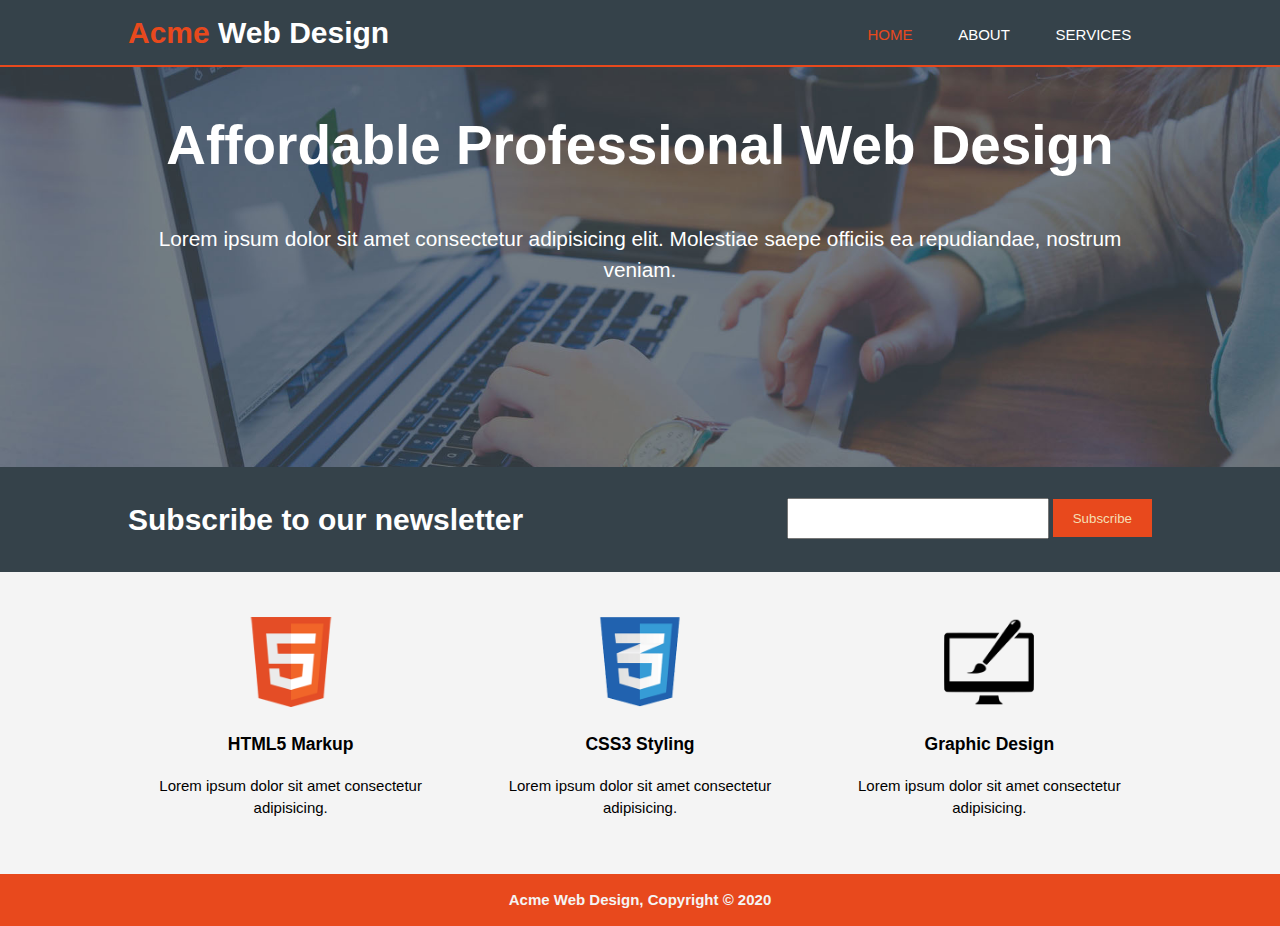
<file: index.html>
<!DOCTYPE html>
<html lang="en">
<head>
    <meta charset="UTF-8">
    <meta name="viewport" content="width=device-width">
    <title>Acme Website | Welcomes You</title>
    <link rel="stylesheet" href="css/style2.css">
</head>
<body> 
    <!--Implementation of Header-->
    <header>
       <div class="container">
            <div class="header-wrapper">
                <div id="branding">
                    <h1><span  id="brand">Acme</span> Web Design</h1>
                </div>
                <nav id="navbar">
                    <ul>
                        <li id="makeleft" class="current"><a  href="index.html">home</a></li>
                        <li><a href="about.html">about</a></li>
                        <li><a href="service.html">services</a></li>
                    </ul>
                </nav>
            </div>
       </div>
    </header>
    
    <section id="showcase">
        <div class="container">
            <h1>Affordable Professional Web Design</h1>
        <p>Lorem ipsum dolor sit amet consectetur adipisicing elit. Molestiae saepe officiis ea repudiandae, nostrum veniam.</p>
    
        </div>
    </section>
    <!--newsletter section starts here-->
    <section id="newsletter">
        <div class="container">
            
                <div class="newsletter-wrapper">
                    <h1>Subscribe to our newsletter</h1>
                    <form action="">
                        <input type="email" name="emailAddress" id="email">
                        <button type="submit" class="button_1">Subscribe</button>
                    </form>
                </div>
          
        </div>
    </section>
    <!--newsletter section ends here-->
    
    <!--The servies display starts here-->
    <div class="container">
       <div class="services-wrapper">
        <div class="box">
            <img src="img/logo_html.png" alt="html logo">
            <h3>HTML5 Markup</h3>
            <p>Lorem ipsum dolor sit amet consectetur adipisicing.</p>
        </div>
        <div class="box">
            <img src="img/logo_css.png" alt="css logo">
            <h3>CSS3 Styling</h3>
            <p>Lorem ipsum dolor sit amet consectetur adipisicing.</p>
        </div>
        <div class="box">
            <img src="img/logo_brush.png" alt="graphic design logo">
            <h3>Graphic Design</h3>
            <p>Lorem ipsum dolor sit amet consectetur adipisicing.</p>
        </div>
       </div>
    </div>
    <!--end of services display-->
    <!--Starting of footer markup-->
    <footer class="main-footer">
        <div class="container">
            <p>Acme Web Design, Copyright &copy; 2020</p>
        </div>
    </footer>
    <!--end of footer markup-->
</body>
</html>
</file>
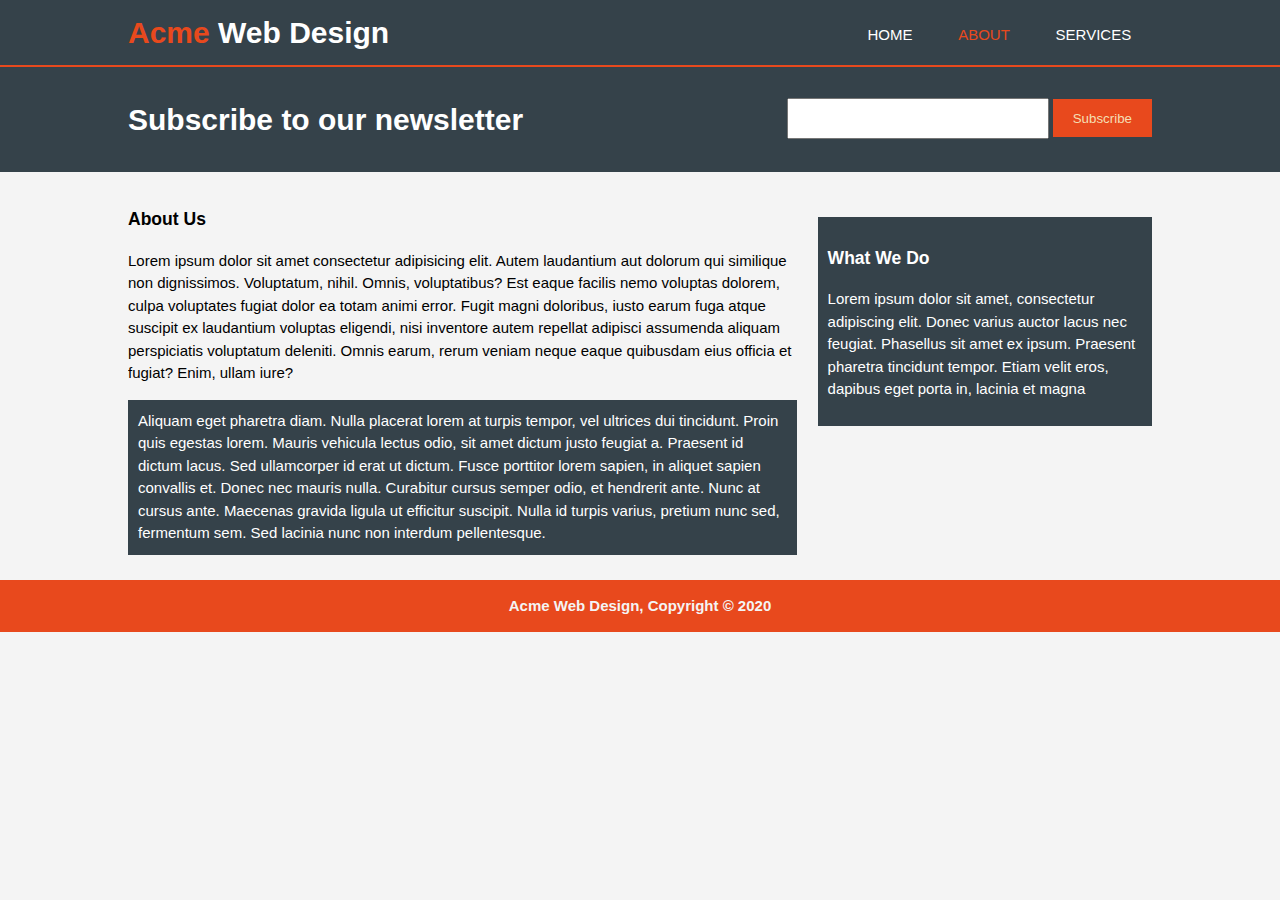
<file: about.html>
<!DOCTYPE html>
<html lang="en">
<head> 
    <meta charset="UTF-8">
    <meta name="viewport" content="width=device-width">
    <title>Acme Website | About Us</title>
    <link rel="stylesheet" href="css/style2.css">
</head> 
<body>
    <!--Implementation of Header-->
    <header>
        <div class="container">
             <div class="header-wrapper">
                 <div id="branding">
                     <h1><span  id="brand">Acme</span> Web Design</h1>
                 </div>
                 <nav id="navbar">
                     <ul>
                         <li id="makeleft"><a  href="index.html">home</a></li>
                         <li class="current"><a href="about.html">about</a></li>
                         <li><a href="service.html">services</a></li>
                     </ul>
                 </nav>
             </div>
        </div>
     </header>
    
    
     <!--newsletter section starts here-->
     <section id="newsletter">
        <div class="container">
            
                <div class="newsletter-wrapper">
                    <h1>Subscribe to our newsletter</h1>
                    <form action="">
                        <input type="email" name="emailAddress" id="email">
                        <button type="submit" class="button_1">Subscribe</button>
                    </form>
                </div>
          
        </div>
    </section>
    <!--newsletter section ends here-->
    <!--about details section-->
    <div class="container">
        <div class="about-wrapper">
            <section id="main">
                <h3>About Us</h3>
            <p>Lorem ipsum dolor sit amet consectetur adipisicing elit. Autem laudantium aut dolorum qui similique non dignissimos. Voluptatum, nihil. Omnis, voluptatibus? Est eaque facilis nemo voluptas dolorem, culpa voluptates fugiat dolor ea totam animi error. Fugit magni doloribus, iusto earum fuga atque suscipit ex laudantium voluptas eligendi, nisi inventore autem repellat adipisci assumenda aliquam perspiciatis voluptatum deleniti. Omnis earum, rerum veniam neque eaque quibusdam eius officia et fugiat? Enim, ullam iure?</p>
            <p id="highlight">
                Aliquam eget pharetra diam. Nulla placerat lorem at turpis tempor, vel ultrices dui tincidunt. Proin quis egestas lorem. Mauris vehicula lectus odio, sit amet dictum justo feugiat a. Praesent id dictum lacus. Sed ullamcorper id erat ut dictum. Fusce porttitor lorem sapien, in aliquet sapien convallis et. Donec nec mauris nulla. Curabitur cursus semper odio, et hendrerit ante. Nunc at cursus ante. Maecenas gravida ligula ut efficitur suscipit. Nulla id turpis varius, pretium nunc sed, fermentum sem. Sed lacinia nunc non interdum pellentesque.
            </p>
            </section>
            <aside id="side-bar">
            
                <h3>What We Do
                </h3>    
                <p>Lorem ipsum dolor sit amet, consectetur adipiscing elit. Donec varius auctor lacus nec feugiat. Phasellus sit amet ex ipsum. Praesent pharetra tincidunt tempor. Etiam velit eros, dapibus eget porta in, lacinia et magna</p>
           
             </aside>
        </div>
    </div>
    <footer class="main-footer">
        <div class="container">
           
            <p>Acme Web Design, Copyright &copy; 2020</p>
        
        </div>
    </footer>

</body>
</html>
</file>
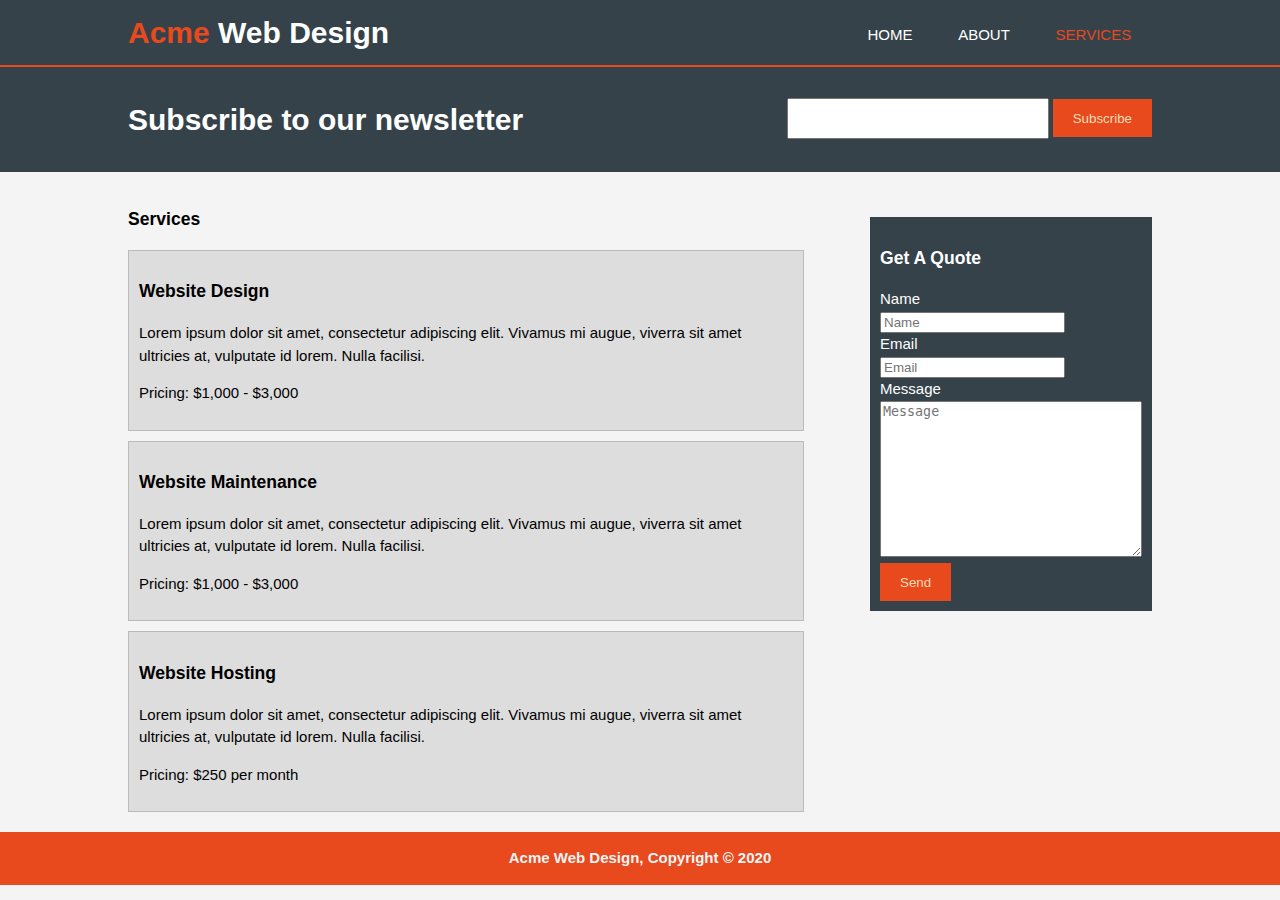
<file: service.html>
<!DOCTYPE html>
<html lang="en"> 
<head>
    <meta charset="UTF-8">
    <meta name="viewport" content="width=device-width">
    <title>Acme Website | Our Services</title>
    <link rel="stylesheet" href="css/style2.css">
</head>
<body>
      <!--Implementation of Header-->
      <header>
        <div class="container">
             <div class="header-wrapper">
                 <div id="branding">
                     <h1><span  id="brand">Acme</span> Web Design</h1>
                 </div>
                 <nav id="navbar">
                     <ul>
                         <li id="makeleft"><a  href="index.html">home</a></li>
                         <li><a href="about.html">about</a></li>
                         <li class="current"><a href="service.html">services</a></li>
                     </ul>
                 </nav>
             </div>
        </div>
     </header>
    
    
    <!--newsletter section starts here-->
    <section id="newsletter">
        <div class="container">
            
                <div class="newsletter-wrapper">
                    <h1>Subscribe to our newsletter</h1>
                    <form action="">
                        <input type="email" name="emailAddress" id="email">
                        <button type="submit" class="button_1">Subscribe</button>
                    </form>
                </div>
          
        </div>
    </section>
    <!--newsletter section ends here-->
    <!--service details sections starts here-->
    <div class="container">
        <div class="services-details-wrapper">
            <div class="service">
                <h3>Services</h3>
                <div class="service-boxes">
                    <h3>Website Design</h3>
                    <p>Lorem ipsum dolor sit amet, consectetur adipiscing elit. Vivamus mi augue, viverra sit amet ultricies at, vulputate id lorem. Nulla facilisi.</p>
                
                    <p>Pricing: $1,000 - $3,000</p>
                </div>
                <div class="service-boxes">
                    <h3>Website Maintenance</h3>
                    <p>Lorem ipsum dolor sit amet, consectetur adipiscing elit. Vivamus mi augue, viverra sit amet ultricies at, vulputate id lorem. Nulla facilisi.</p>
                    
                    <p>Pricing: $1,000 - $3,000</p>
                </div>
                <div class="service-boxes">
                    <h3>Website Hosting</h3>
                    <p>Lorem ipsum dolor sit amet, consectetur adipiscing elit. Vivamus mi augue, viverra sit amet ultricies at, vulputate id lorem. Nulla facilisi.</p>
                    
                    <p>Pricing: $250 per month</p>
                </div>
            </div>
            <div id="letter">
                <h3>Get A Quote</h3>
                <form action="">
                    <div class="name">
                        <label for="name">Name</label><br>
                        <input id="name" type="text" name="userName" placeholder="Name">
                    </div>
                    <div class="email">
                        <label for="email">Email</label>
                    <br>
                    <input id="email" type="email" name="userEmail" placeholder="Email">
                    <br>
                    </div>
                    <div class="message">
                        <label for="user-message">Message</label>
                    <br><textarea placeholder="Message" name="message" id="user-message" cols="30" rows="10"></textarea>
                    <br>
                    <button type="submit" class="button_1">Send</button>
                    </div>
                     </form>
            </div>
        </div>
    </div>
    <!--service details sections starts here-->
    <footer class="main-footer">
        <div class="container">
            <p>Acme Web Design, Copyright &copy; 2020</p>
        </div>
    </footer>
    <!--end of footer markup-->

</body>
</html>
</file>
<file: css/style2.css>
body {
  font: 15px/1.5 Arial, Helvetica, sans-serif;
  padding: 0;
  margin: 0;
  background-color: #f4f4f4;
}
.container {
  width: 80%;
  margin: auto;
  overflow: hidden;
}
.button_1 {
  height: 38px;
  background: #e8491d;
  border: none;
  color: wheat;
  padding: 0 1.25rem;
}

/*header implementation starts here*/
header {
  background-color: #35424a;
  min-width: 4.37rem;
  border-bottom: 0.18rem #e8491d solid;
}
.current a {
  color: #e8491d;
}
ul {
  margin: 0;
  padding: 0;
}
header li {
  display: inline;
  padding: 0 1.3rem 0 1.3rem;
}
header a {
  color: white;
  text-transform: uppercase;
  text-decoration: none;
}
header #branding h1 {
  margin: 0;
  padding: 0.625rem 0;
  color: white;
}
.header-wrapper {
  display: grid;
  grid-template-columns: 1fr 1fr;
}
.header-wrapper #branding {
  justify-self: start;
}
.header-wrapper #branding span {
  color: #e8491d;
}
.header-wrapper #navbar {
  justify-self: end;
  margin-top: 1.5rem;
}
/*Header implementation ends here*/

/*showcase*/
#showcase {
  min-height: 25rem;
  background-image: url("../img/showcase.jpg");
  background-position: center center;
  background-repeat: no-repeat;
  background-size: cover;
  text-align: center;
  color: white;
}
#showcase h1 {
  font-size: 3.43rem;
}
#showcase p {
  font-size: 1.3rem;
}
/*Showcase styling ends here*/

/*newsletter styling ends here*/
.newsletter-wrapper {
  display: grid;
  grid-template-columns: 1fr 1fr;
  padding: 0.625rem 0;
}
.newsletter-wrapper form {
  justify-self: end;
  margin-top: 1.3rem;
}
#newsletter {
  background-color: #35424a;
  color: white;
  min-width: 3.75;
  margin-bottom: 1rem;
}
#newsletter input[type="email"] {
  height: 1.8rem;
  width: 15.625rem;
  padding: 0.25rem;
}
/*end of newsletter section*/

/*Services wrapper starts here*/
.services-wrapper {
  display: grid;
  grid-template-columns: 1fr 1fr 1fr;
  justify-content: center;
  grid-gap: 1.6em;
  padding: 1.8rem 0;
  text-align: center;
}
.box img {
  width: 5.625rem;
}
/*services styling ends here here*/
/*footer styling starts here*/
footer {
  color: #f4f4f4;
  font-weight: bold;
  text-align: center;
  background-color: #e8491d;
  margin-top: 0.625rem;
}
/*footer styling ends here*/

/*CSS for the about page*/
.about-wrapper {
  display: grid;
  grid-template-columns: 2fr 1fr;
  grid-gap: 1.3rem;
}
.about-wrapper aside {
  align-self: start;
  justify-self: end;
  background-color: #35424a;
  color: white;
  padding: 0.625rem;
  margin-top: 1.8rem;
}
.about-wrapper #highlight {
  background-color: #35424a;
  color: white;
  padding: 0.625rem;
}
/*css for services page*/

.services-details-wrapper {
  display: grid;
  grid-template-columns: 2fr 1fr;
  grid-gap: 0.625rem;
}
.service-boxes {
  margin: 0.625rem 0;
  padding: 0.625rem;
  border: 1px #bbb solid;
  box-sizing: border-box;
  background-color: #ddd;
}
#letter {
  align-self: start;
  justify-self: end;
  background-color: #35424a;
  color: white;
  padding: 0.625rem;
  margin-top: 1.8rem;
  margin-bottom: 1.3rem;
}
/*styling for services page ends here*/

/*making all the components responsive*/
@media (max-width: 750px) {
  .header-wrapper {
    display: grid;
    grid-template-columns: 1fr;
    justify-content: center;
    text-align: center;
  }
  .header-wrapper #branding {
    justify-self: center;
  }
  .services-wrapper {
    display: grid;
    grid-template-columns: 1fr;
    justify-content: center;
    grid-gap: 1.6em;
    padding: 1.8rem 0;
    text-align: center;
  }
  .newsletter-wrapper {
    display: grid;
    grid-template-columns: 1fr 1fr;
    padding: 0.625rem 0;
  }
  .newsletter-wrapper {
    display: grid;
    grid-template-columns: 1fr;
    align-items: center;
    text-align: center;
  }
  .about-wrapper {
    display: grid;
    grid-template-columns: 1fr;
  }
  #side-bar {
    margin-top: 0;
  }
  .services-details-wrapper {
    display: grid;
    grid-template-columns: 1fr;
    justify-content: center;
  }
  #letter {
    justify-self: center;
    background-color: #35424a;
    color: white;
    margin-top: 0;
  }
  .header-wrapper #navbar {
    justify-self: center;
    margin: 0;
    padding-bottom: 0.625rem;
  }
  #navbar ul:first-child {
    padding-left: 0;
  }
  #letter {
    width: 100%;
    text-align: center;
  }
  #makeleft {
    padding-left: 0;
  }
}
</file>
